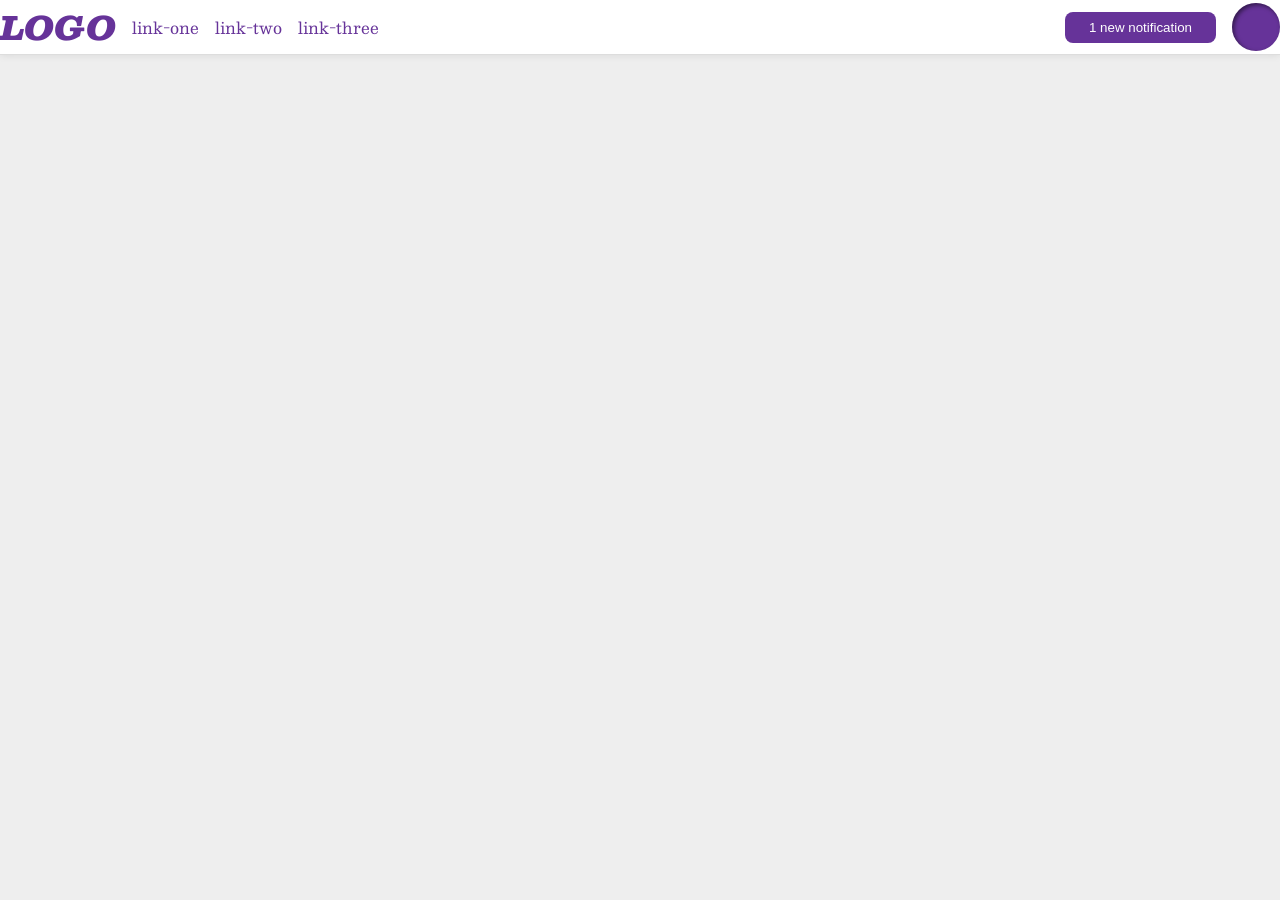
<file: foundations/flex/03-flex-header-2/index.html>
<!DOCTYPE html>
<html lang="en">
  <head>
    <meta charset="UTF-8">
    <meta http-equiv="X-UA-Compatible" content="IE=edge">
    <meta name="viewport" content="width=device-width, initial-scale=1.0">
    <title>Flex Header 2</title>
    <link rel="stylesheet" href="style.css">
  </head>
  <body>
    <div class="header">
      <div class="left">
        <div class="logo">
          LOGO
        </div>
        <ul class="links">
          <li><a href="https://google.com">link-one</a></li>
          <li><a href="https://google.com">link-two</a></li>
          <li><a href="https://google.com">link-three</a></li>
        </ul>
      </div>
      <div class="right">
        <button class="notifications">
          1 new notification
        </button>
        <div class="profile-image"></div>
      </div>
    </div>
  </body>
</html>
</file>
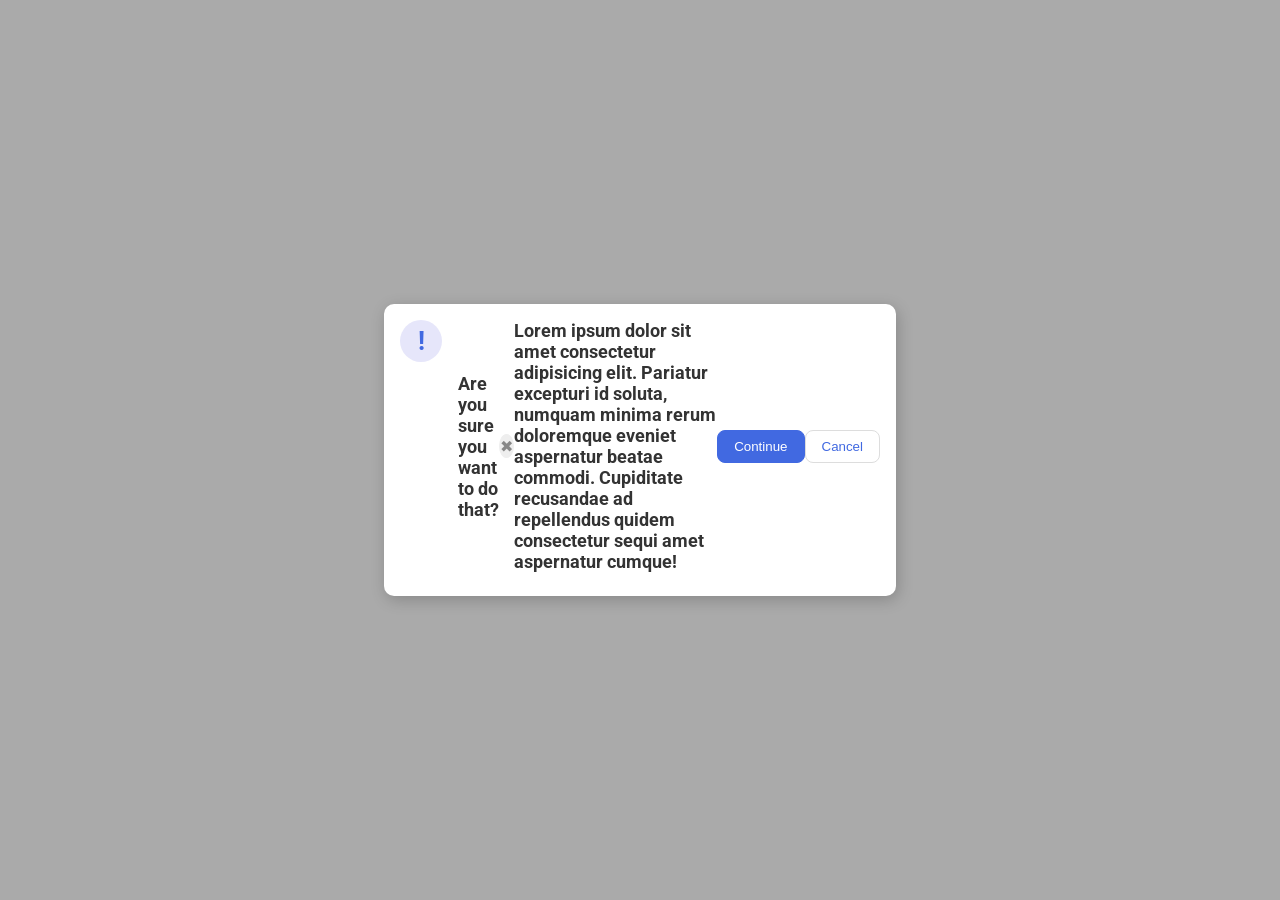
<file: foundations/flex/05-flex-modal/index.html>
<!DOCTYPE html>
<html lang="en">
  <head>
    <meta charset="UTF-8">
    <meta http-equiv="X-UA-Compatible" content="IE=edge">
    <meta name="viewport" content="width=device-width, initial-scale=1.0">
    <link rel="stylesheet" href="style.css">
    <title>Modal</title>
  </head>
  <body>
    <div class="modal">
      <div class="icon">!</div>
      <div class="container">
        <div class="header"><Strong>Are you sure you want to do that?</Strong></div>
        <button class="close-button">✖</button>
        <div class="text">Lorem ipsum dolor sit amet consectetur adipisicing elit. Pariatur excepturi id soluta, numquam minima rerum doloremque eveniet aspernatur beatae commodi. Cupiditate recusandae ad repellendus quidem consectetur sequi amet aspernatur cumque!</div>
        <button class="continue">Continue</button>
        <button class="cancel">Cancel</button>
    </div>
    </div>
  </body>
</html>
</file>
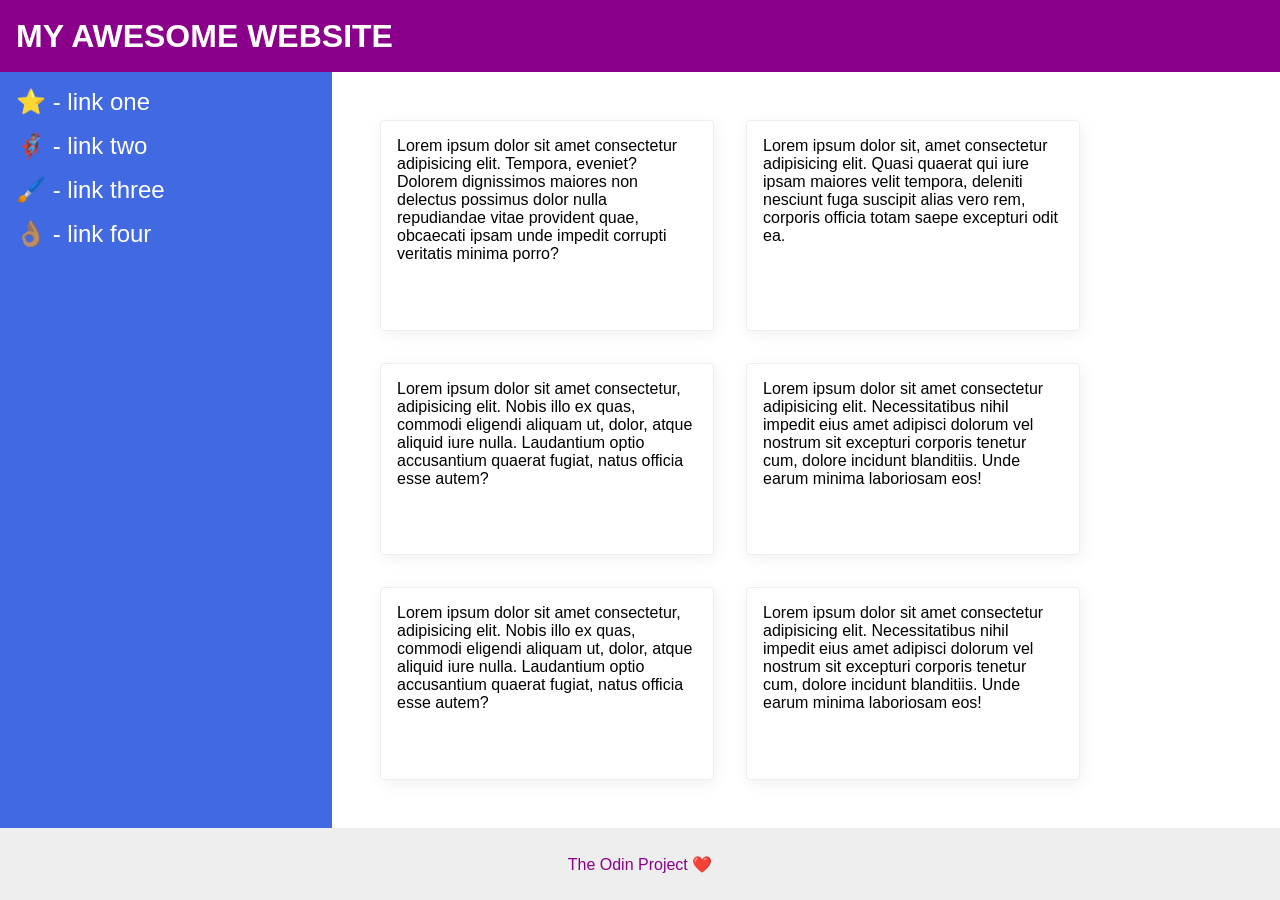
<file: foundations/flex/07-flex-layout-2/index.html>
<!DOCTYPE html>
<html lang="en">
  <head>
    <meta charset="UTF-8">
    <meta http-equiv="X-UA-Compatible" content="IE=edge">
    <meta name="viewport" content="width=device-width, initial-scale=1.0">
    <title>The Holy Grail</title>
    <link rel="stylesheet" href="style.css">
  </head>
  <body>
    <div class="header">
      MY AWESOME WEBSITE
    </div>
    <div class="body">
      <div class="sidebar">
        <ul>
          <li><a href="#">⭐ - link one</a></li>
          <li><a href="#">🦸🏽‍♂️ - link two</a></li>
          <li><a href="#">🖌️ - link three</a></li>
          <li><a href="#">👌🏽 - link four</a></li>
        </ul>
      </div>
      <div class="container">
        <div class="card">Lorem ipsum dolor sit amet consectetur adipisicing elit. Tempora, eveniet? Dolorem dignissimos maiores non delectus possimus dolor nulla repudiandae vitae provident quae, obcaecati ipsam unde impedit corrupti veritatis minima porro?</div>
        <div class="card">Lorem ipsum dolor sit, amet consectetur adipisicing elit. Quasi quaerat qui iure ipsam maiores velit tempora, deleniti nesciunt fuga suscipit alias vero rem, corporis officia totam saepe excepturi odit ea.</div>
        <div class="card">Lorem ipsum dolor sit amet consectetur, adipisicing elit. Nobis illo ex quas, commodi eligendi aliquam ut, dolor, atque aliquid iure nulla. Laudantium optio accusantium quaerat fugiat, natus officia esse autem?</div>
        <div class="card">Lorem ipsum dolor sit amet consectetur adipisicing elit. Necessitatibus nihil impedit eius amet adipisci dolorum vel nostrum sit excepturi corporis tenetur cum, dolore incidunt blanditiis. Unde earum minima laboriosam eos!</div>
        <div class="card">Lorem ipsum dolor sit amet consectetur, adipisicing elit. Nobis illo ex quas, commodi eligendi aliquam ut, dolor, atque aliquid iure nulla. Laudantium optio accusantium quaerat fugiat, natus officia esse autem?</div>
        <div class="card">Lorem ipsum dolor sit amet consectetur adipisicing elit. Necessitatibus nihil impedit eius amet adipisci dolorum vel nostrum sit excepturi corporis tenetur cum, dolore incidunt blanditiis. Unde earum minima laboriosam eos!</div>
      </div>
    </div>
    <div class="footer">
      The Odin Project ❤️
    </div>
  </body>
</html>
</file>
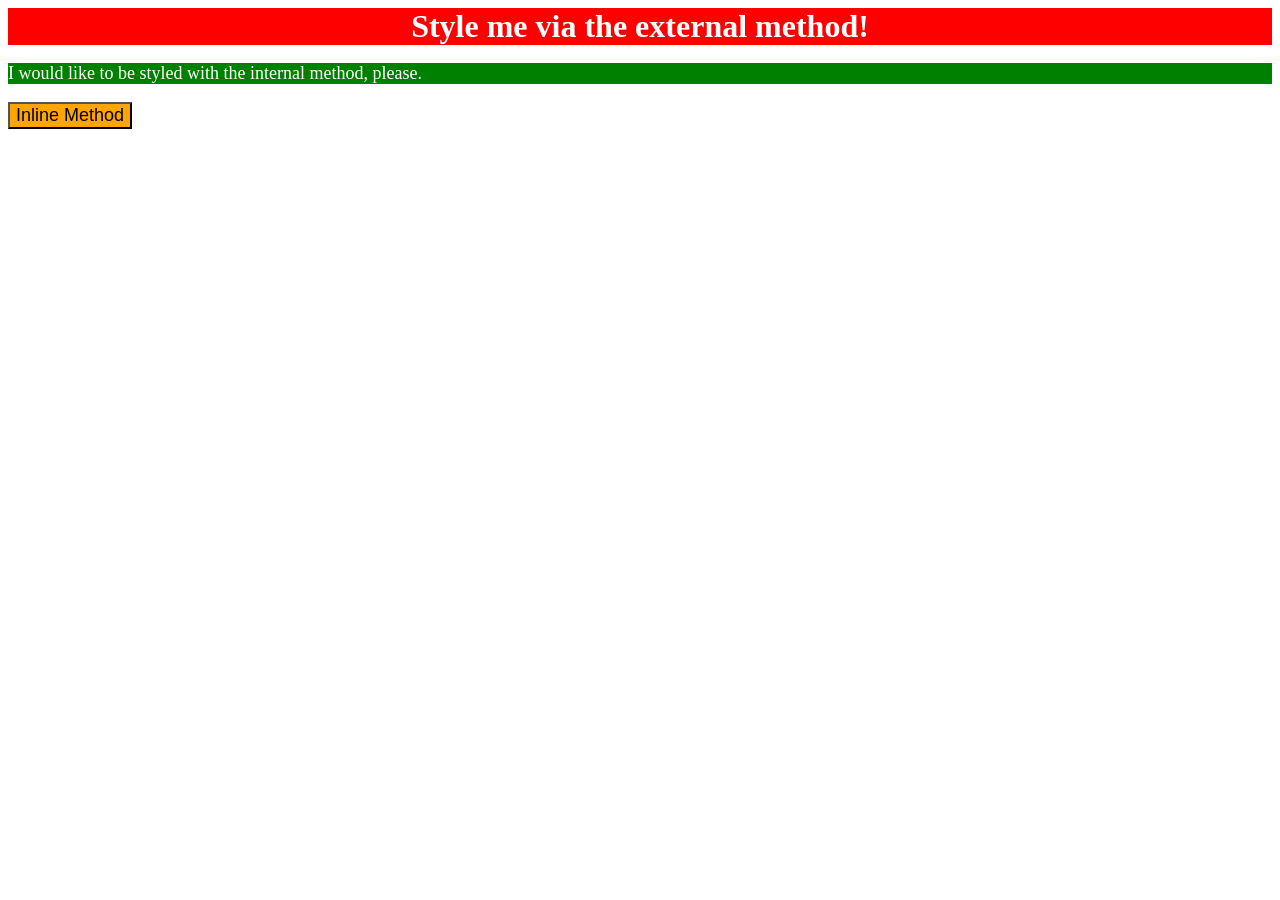
<file: foundations/intro-to-css/01-css-methods/index.html>
<!DOCTYPE html>
<html lang="en">
  <head>
    <link rel="stylesheet" href="style.css">
    <style>p{background-color: green; color: white; font-size: 18px;}</style>
    <meta charset="UTF-8">
    <meta http-equiv="X-UA-Compatible" content="IE=edge">
    <meta name="viewport" content="width=device-width, initial-scale=1.0">
    <title>Methods for Adding CSS</title>
  </head>
  <body>
    <div>Style me via the external method!</div>
    <p>I would like to be styled with the internal method, please.</p>
    <button style="background-color: orange; font-size: 18px;">Inline Method</button>
  </body>
</html>
</file>
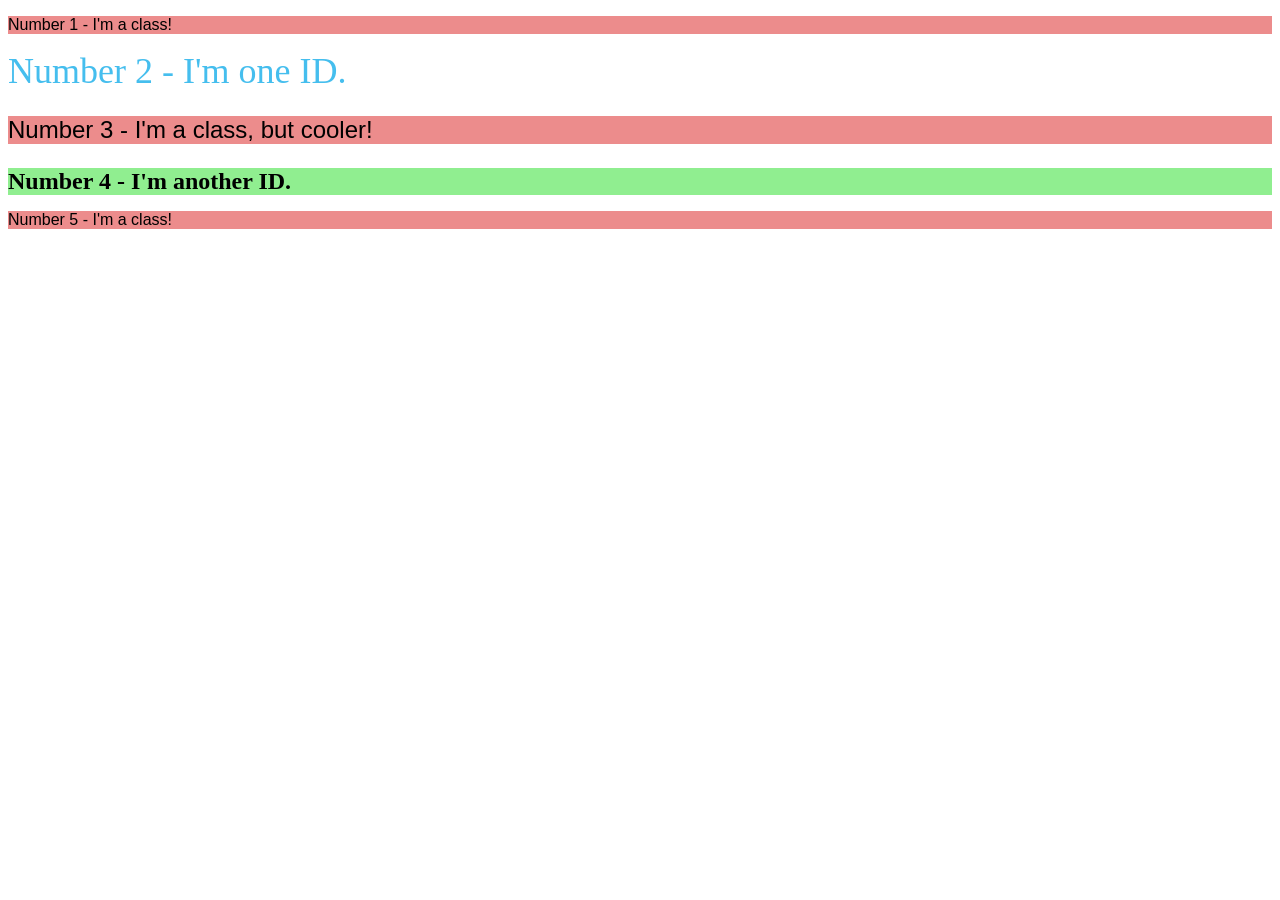
<file: foundations/intro-to-css/02-class-id-selectors/index.html>
<!DOCTYPE html>
<html lang="en">
  <head>
    <meta charset="UTF-8">
    <meta http-equiv="X-UA-Compatible" content="IE=edge">
    <meta name="viewport" content="width=device-width, initial-scale=1.0">
    <title>Class and ID Selectors</title>
    <link rel="stylesheet" href="style.css">
  </head>
  <body>
    <p class="odd">Number 1 - I'm a class!</p>
    <div id="firstid">Number 2 - I'm one ID.</div>
    <p class="odd number">Number 3 - I'm a class, but cooler!</p>
    <div id="secondid">Number 4 - I'm another ID.</div>
    <p class="odd">Number 5 - I'm a class!</p>
  </body>
</html>
</file>
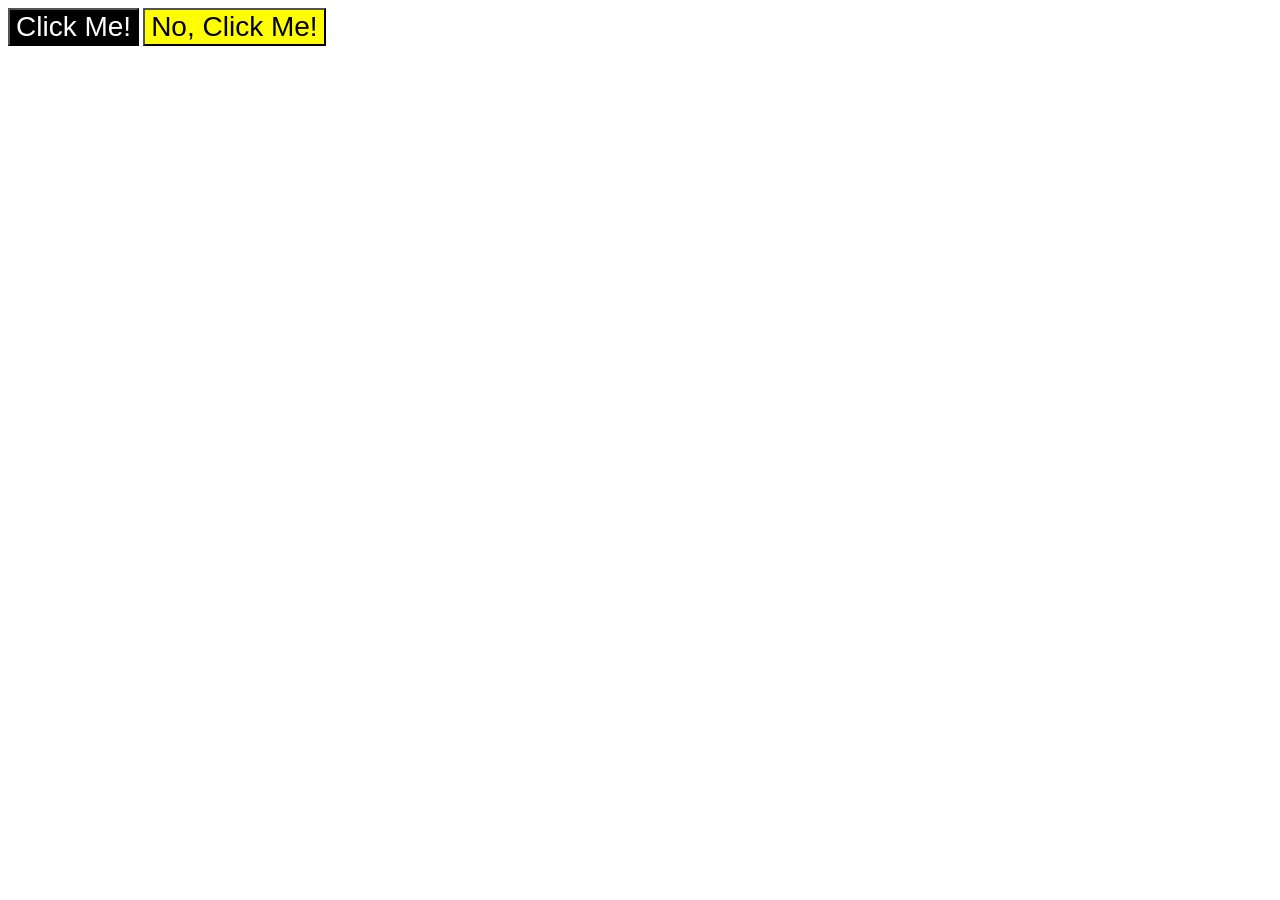
<file: foundations/intro-to-css/03-grouping-selectors/index.html>
<!DOCTYPE html>
<html lang="en">
  <head>
    <meta charset="UTF-8">
    <meta http-equiv="X-UA-Compatible" content="IE=edge">
    <meta name="viewport" content="width=device-width, initial-scale=1.0">
    <title>Grouping Selectors</title>
    <link rel="stylesheet" href="style.css">
  </head>
  <body>
    <button class="button one">Click Me!</button>
    <button class="button two">No, Click Me!</button>
  </body>
</html>
</file>
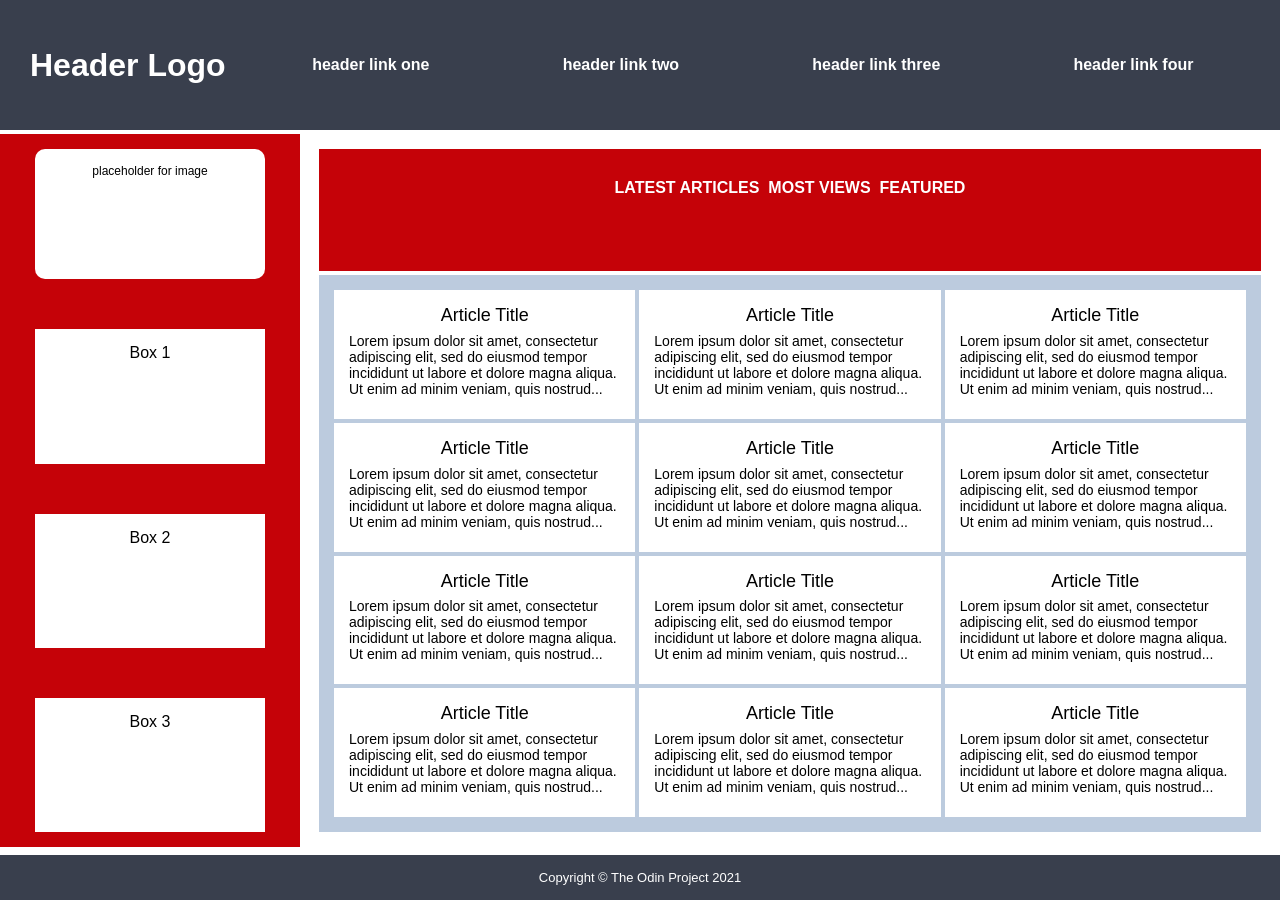
<file: intermediate-html-css/advanced-grid/02-holy-grail-mockup/index.html>
<!DOCTYPE html>
<html lang="en">
  <head>
    <meta charset="UTF-8">
    <meta http-equiv="X-UA-Compatible" content="IE=edge">
    <meta name="viewport" content="width=device-width, initial-scale=1.0">
    <title>Holy Grail Mockup</title>
    <link rel="stylesheet" href="style.css">
  </head>
  <body>
    <div class="container">

      <div class="header">
        <div class="logo">Header Logo</div>
        <div class="menu">
          <ul>
            <li>header link one</li>
            <li>header link two</li>
            <li>header link three</li>
            <li>header link four</li>
          </ul>
        </div>
      </div>

      <div class="sidebar">
        <div class="photo">
          <p>placeholder for image</p>    
        </div>
        <div class="side-content">Box 1
        </div>
        <div class="side-content">Box 2
        </div>
        <div class="side-content">Box 3
        </div>
      </div>
      <div class = "nav-container">
      <div class="nav">
        <ul>
          <li>Latest Articles</li>
          <li>Most Views</li>
          <li>Featured</li>
        </ul>
      </div>

      <div class="article">
        <div class="card">
          <p class="title">Article Title</p>
          <p>Lorem ipsum dolor sit amet, consectetur adipiscing elit, sed do eiusmod tempor incididunt ut labore et dolore magna aliqua. Ut enim ad minim veniam, quis nostrud...</p>
        </div>
        <div class="card">
          <p class="title">Article Title</p>
          <p>Lorem ipsum dolor sit amet, consectetur adipiscing elit, sed do eiusmod tempor incididunt ut labore et dolore magna aliqua. Ut enim ad minim veniam, quis nostrud...</p>
        </div>
        <div class="card">
          <p class="title">Article Title</p>
          <p>Lorem ipsum dolor sit amet, consectetur adipiscing elit, sed do eiusmod tempor incididunt ut labore et dolore magna aliqua. Ut enim ad minim veniam, quis nostrud...</p>
        </div>
        <div class="card">
          <p class="title">Article Title</p>
          <p>Lorem ipsum dolor sit amet, consectetur adipiscing elit, sed do eiusmod tempor incididunt ut labore et dolore magna aliqua. Ut enim ad minim veniam, quis nostrud...</p>
        </div>
        <div class="card">
          <p class="title">Article Title</p>
          <p>Lorem ipsum dolor sit amet, consectetur adipiscing elit, sed do eiusmod tempor incididunt ut labore et dolore magna aliqua. Ut enim ad minim veniam, quis nostrud...</p>
        </div>
        <div class="card">
          <p class="title">Article Title</p>
          <p>Lorem ipsum dolor sit amet, consectetur adipiscing elit, sed do eiusmod tempor incididunt ut labore et dolore magna aliqua. Ut enim ad minim veniam, quis nostrud...</p>
        </div>
        <div class="card">
          <p class="title">Article Title</p>
          <p>Lorem ipsum dolor sit amet, consectetur adipiscing elit, sed do eiusmod tempor incididunt ut labore et dolore magna aliqua. Ut enim ad minim veniam, quis nostrud...</p>
        </div>
        <div class="card">
          <p class="title">Article Title</p>
          <p>Lorem ipsum dolor sit amet, consectetur adipiscing elit, sed do eiusmod tempor incididunt ut labore et dolore magna aliqua. Ut enim ad minim veniam, quis nostrud...</p>
        </div>
        <div class="card">
          <p class="title">Article Title</p>
          <p>Lorem ipsum dolor sit amet, consectetur adipiscing elit, sed do eiusmod tempor incididunt ut labore et dolore magna aliqua. Ut enim ad minim veniam, quis nostrud...</p>
        </div>
        <div class="card">
          <p class="title">Article Title</p>
          <p>Lorem ipsum dolor sit amet, consectetur adipiscing elit, sed do eiusmod tempor incididunt ut labore et dolore magna aliqua. Ut enim ad minim veniam, quis nostrud...</p>
        </div>
        <div class="card">
          <p class="title">Article Title</p>
          <p>Lorem ipsum dolor sit amet, consectetur adipiscing elit, sed do eiusmod tempor incididunt ut labore et dolore magna aliqua. Ut enim ad minim veniam, quis nostrud...</p>
        </div>
        <div class="card">
          <p class="title">Article Title</p>
          <p>Lorem ipsum dolor sit amet, consectetur adipiscing elit, sed do eiusmod tempor incididunt ut labore et dolore magna aliqua. Ut enim ad minim veniam, quis nostrud...</p>
        </div>
      </div>
</div>
      <div class="footer">
        <p>Copyright © The Odin Project 2021</p>
      </div>
      
    </div>
  </body>
</html>
</file>
<file: foundations/flex/03-flex-header-2/style.css>
/* this is some magical font-importing.  
you'll learn about it later. */
@import url('https://fonts.googleapis.com/css2?family=Besley:ital,wght@0,400;1,900&display=swap');

body {
  margin: 0;
  background: #eee;
  font-family: Besley, serif;
}

.header {
  background: white;
  border-bottom: 1px solid #ddd;
  box-shadow: 0 0 8px rgba(0,0,0,.1);
  display: flex;
  justify-content: space-between;
}

.profile-image {
  background: rebeccapurple;
  box-shadow: inset 2px 2px 4px rgba(0,0,0,.5);
  border-radius: 50%;
  width: 48px;
  height: 48px;
}

.logo {
  color: rebeccapurple;
  font-size: 32px;
  font-weight: 900;
  font-style: italic;
}

button {
  border: none;
  border-radius: 8px;
  background: rebeccapurple;
  color: white;
  padding: 8px 24px;
}

a {
  /* this removes the line under our links */
  text-decoration: none;
  color: rebeccapurple;
}

ul {
  list-style-type: none;
  display: flex;
    margin: 0;
  padding: 0;
  gap: 16px;
}
.left, .right {
  display: flex;
  align-items: center;
  gap: 16px;
}
</file>
<file: foundations/flex/05-flex-modal/style.css>
@import url('https://fonts.googleapis.com/css2?family=Roboto:wght@400;700&display=swap');

html, body {
  height: 100%;
}

body {
  font-family: Roboto, sans-serif;
  margin: 0;
  background: #aaa;
  color: #333;
  /* I'll give you this one for free lol */
  display: flex;
  align-items: center;
  justify-content: center;
}

.modal {
  background: white;
  width: 480px;
  border-radius: 10px;
  box-shadow: 2px 4px 16px rgba(0,0,0,.2);
  display:flex;
  gap:16px;
  padding: 16px;
}

.icon {
  color: royalblue;
  font-size: 26px;
  font-weight: 700;
  background: lavender;
  width: 42px;
  height: 42px;
  border-radius: 50%;
  display: flex;
  flex-direction: column;
  align-items: center;
  justify-content: center;
  flex-shrink:0;
}

.close-button {
  background: #eee;
  border-radius: 50%;
  color: #888;
  font-weight: 400;
  font-size: 16px;
  height: 24px;
  width: 24px;
  display: flex;
  align-items: center;
  justify-content: center;
  border: 1px solid #eee;
  padding: 0;
}

button {
  cursor: pointer;
  padding: 8px 16px;
  border-radius: 8px;
}

button.continue {
  background: royalblue;
  border: 1px solid royalblue;
  color: white;
}

button.cancel {
  background: white;
  border: 1px solid #ddd;
  color: royalblue;
}

.container{
  display: flex;
  align-items: center;
  justify-content: space-between;
  font-size: 18px;
  font-weight: 700;
  margin-bottom: 8px;
}

.continue .cancel{
  display:flex;
  margin-top:10px;
}
</file>
<file: foundations/flex/07-flex-layout-2/style.css>
body {
  font-family: -apple-system, BlinkMacSystemFont, 'Segoe UI', Roboto, Oxygen, Ubuntu, Cantarell, 'Open Sans', 'Helvetica Neue', sans-serif;
  margin: 0;
  min-height: 100vh;
  display:flex;
  flex-direction: column;
}

.header {
  height: 72px;
  background: darkmagenta;
  color: white;
  font-size: 32px;
  font-weight: 900;
  display:flex;
  align-items: center;
  padding:0 16px;
}

.footer {
  height: 72px;
  background: #eee;
  color: darkmagenta;
  display: flex;
  align-items: center;
  justify-content: center;
}

.sidebar {
  width: 300px;
  background: royalblue;
  flex-shrink: 0;
  padding:16px;
}

.card {
  border: 1px solid #eee;
  box-shadow: 2px 4px 16px rgba(0,0,0,.06);
  border-radius: 4px;
  padding: 16px;
  width: 300px;
}

.container{
  padding: 48px;
  display: flex;
  flex-wrap: wrap;
  gap: 32px;
  flex: 1;
  min-width: 0;
}
ul {
  list-style-type: none;
  margin: 0;
  padding: 0;
}
a {
  color: white;
  text-decoration: none;
  font-size: 24px;
}
li {
  margin-bottom: 16px;
}

.body {
  flex: 1;
  display: flex;
}
</file>
<file: foundations/intro-to-css/01-css-methods/style.css>
div{background-color: red; font-size: 32px; color:white; font-weight: 700; text-align: center;}
</file>
<file: foundations/intro-to-css/02-class-id-selectors/style.css>
.odd{background-color: rgb(236, 140, 140); font-family: Verdana, Verdana, Geneva, Tahoma, sans-serif}
#firstid{color: rgb(69, 190, 238); font-size: 36px;}
.number{font-size: 24px}
#secondid{background-color: lightgreen; font-size: 24px; font-weight: 700;}
</file>
<file: foundations/intro-to-css/03-grouping-selectors/style.css>
.button{font-family: Arial, Helvetica, sans-serif, 'Times New Roman', Times, serif;
    font-size: 28px;
}
.one{background-color: black; color:white}
.two{background-color: yellow;}
</file>
<file: intermediate-html-css/advanced-grid/02-holy-grail-mockup/style.css>
* {
  margin: 0;
  padding: 0;
}

.container {
  min-height:100vh;
  text-align: center;
  display:grid;
  grid-template-columns: minmax(300px, 1fr) minmax(600px, 4fr);
  grid-template-rows: auto 1fr auto;;
  gap:4px;
}

.container div {
  padding: 15px;
  font-size: 32px;
  font-family: Helvetica;
  font-weight: bold;
  color: white;
}

.header {

  display: grid;
  grid-template-columns: auto 1fr;
  align-items: center;
  background-color: #393f4d;
  grid-area: 1 / 1/ 2/4;
  height:100px;
}

.menu ul,
.menu li {
  
  display: grid;
  grid-auto-flow: column;
  gap: 20px;
  list-style: none;
  margin: 0;
  padding: 0;
  font-size: 16px;
}

.sidebar {
  background-color: #C50208;
  display: grid;
  justify-content: space-around;
  gap:50px;
}

.sidebar .photo {
  background-color: white;
  color: black;
  font-size: 12px;
  font-weight: normal;
  border-radius: 10px;
}


.sidebar .side-content {
  background-color: white;
  color: black;
  font-size: 16px;
  font-weight: normal;
  width:200px;
  
}
.nav-container{
  margin:0;
  padding:0;
  display:grid;
  gap:4px;
  
}
.nav {
  background-color: #C50208;

}

.nav ul li {
  display: inline-block;
  font-size: 16px;
  text-transform: uppercase;

}

.article {
  background-color: #bccbde;
  display:grid;
  gap:4px;
  grid-template-columns: repeat(3, 1fr);
}

.article p {
  font-size: 18px;
  font-family: sans-serif;
  color: white;
  text-align: left;
  
}

.article .card {
  background-color: #FFFFFF;
  color: black;
  text-align: center;
  display:grid;

}

.card p {
  color: black;
  font-weight: normal;
  font-size: 14px;
}

.card .title {
  font-size: 18px;
  text-align: center;
}

.footer {
  background-color: #393f4d;
  grid-area: 4 / 1 / 4 / 4
}

.footer p {
  font-size: 13px;
  font-weight: normal;
}
</file>
